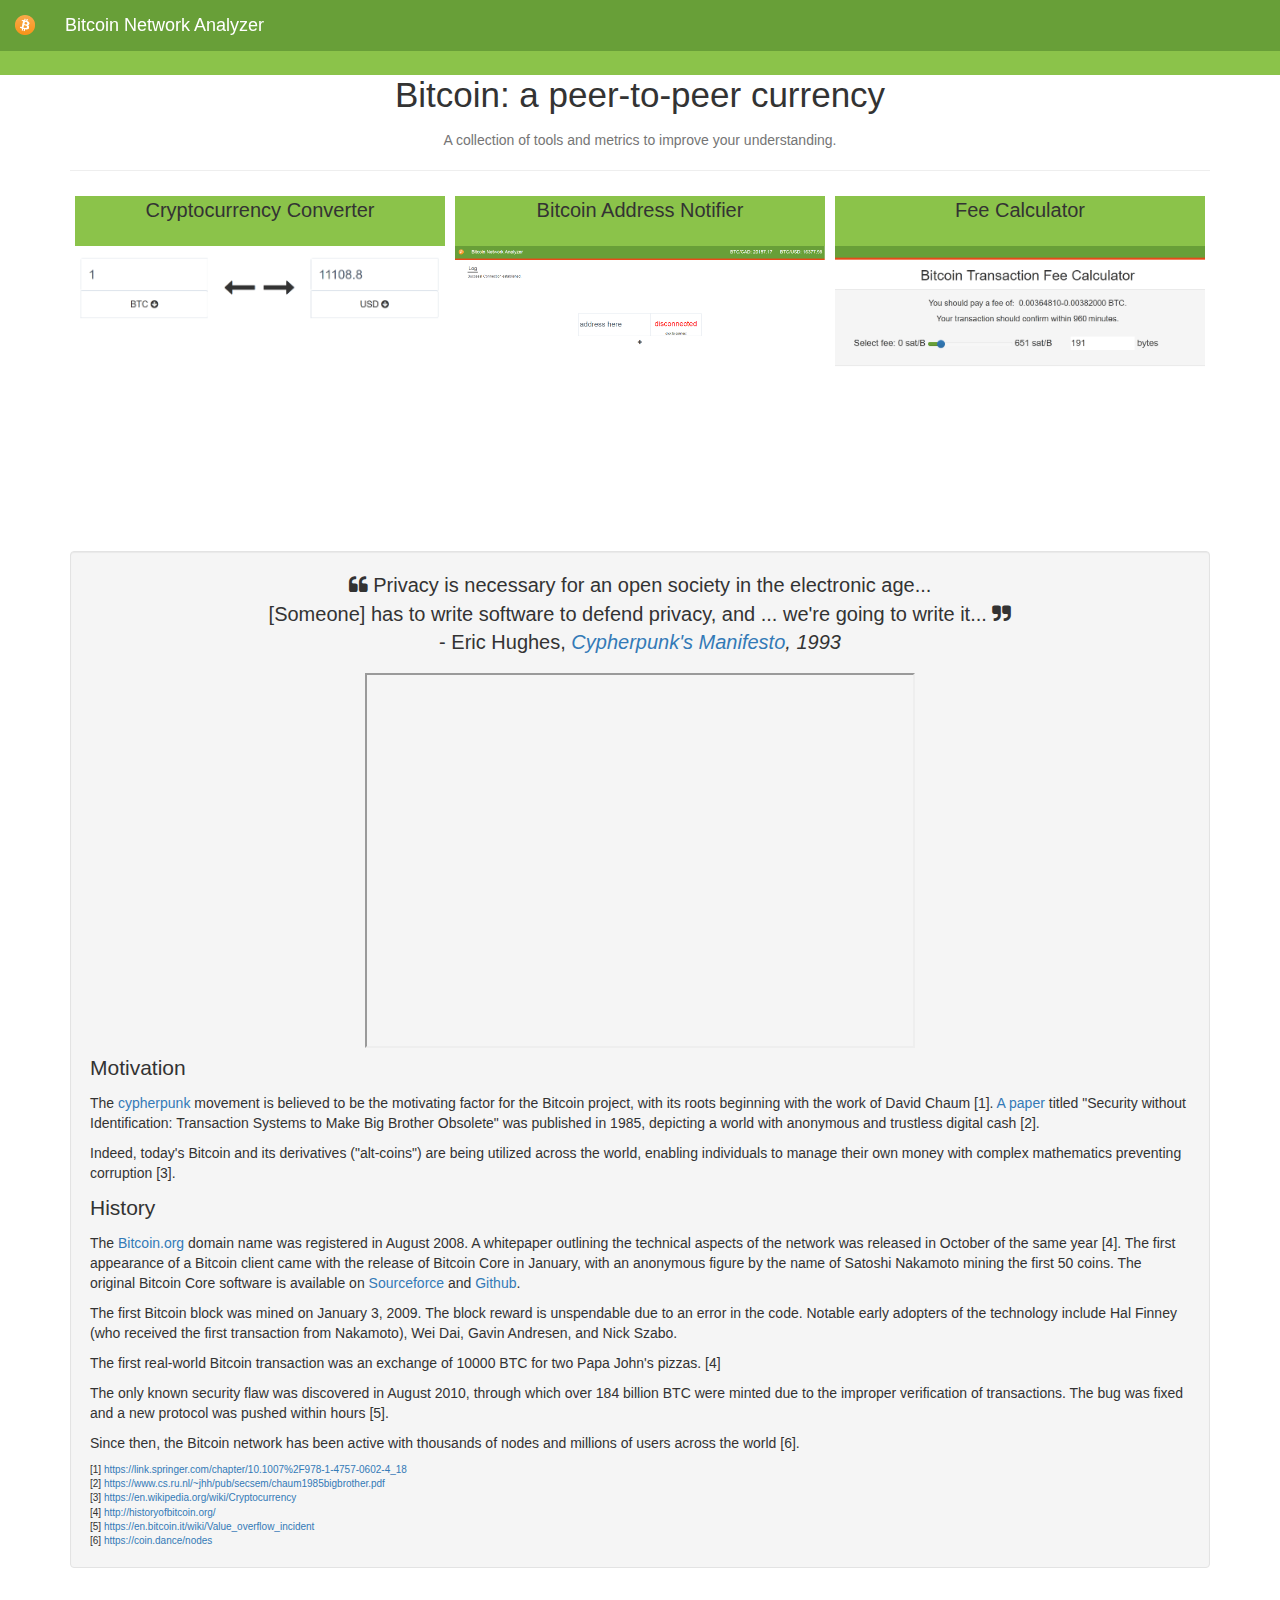
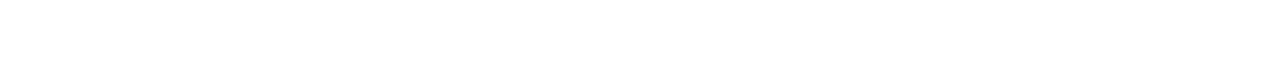
<file: index.html>
<!DOCTYPE html>
<html lang="en-us">

<head>
	<meta charset="utf-8">
	<title>Bitcoin Network Analyzer | Tools & More</title>
	<link rel="stylesheet" type="text/css" href="resources/all.css">
	<link rel="stylesheet" type="text/css" href="resources/main.css">
	<link rel="stylesheet" type="text/css" href="resources/bootstrap.min.css">
	<link rel="stylesheet" type="text/css" href="resources/fontawesome/css/font-awesome.css">
	<script src="scripts/jquery-3.2.1.min.js"></script>
	<script src="scripts/jquery.marquee.js"></script>
	<script src="scripts/navticker.js"></script>
</head>

<nav class="navbar navbar-toggleable-lg navbar-fixed-top">
	<a href="index.html"><img class="navbar-brand logo" src="resources/logo.png">
	<p class="navbar-brand name">Bitcoin Network Analyzer</p></a>
	<p class="navbar-brand hidden-xs navbar-right name" id="tickerUSD" title="You can buy 1 BTC with this many USD."></p>
	<p class="navbar-brand hidden-xs navbar-right name" id="tickerCAD" title="You can buy 1 BTC with this many CAD."></p>
	<p class="navbar-brand hidden-xs hidden-sm hidden-md navbar-right name" id="mktCapCAD" title="This figure represents total value of all Bitcoins in circulation."></p>
</nav>
<div class="marquee">
	<p>Block Height: <span id="bh"></span></p>
	<p>Last Block Time: <span id="lbt"></span></p>
	<p>Last Block Nonce <span id="lbn"></span></p>
	<p>Last Block Difficulty: <span id="lbd"></span></p>
	<p>Pool: <span id="pool"></span></p>
	<p>Transactions Included: <span id="tm"></span></p>
	<p>Total Value (CAD): <span id="tv"></span></p>
	<p>Avg Value per Transaction: <span id="avgval"></span></p>
	<p>Avg Size per Transaction: <span id="avgsize"></span></p>
	<p>Transactions in Mempool: <span id="unc"></span></p>
</div>

<body>
	<div>
		<p class="lg">Bitcoin: a peer-to-peer currency</p>
		<p class="rg" style="color: #757575">A collection of tools and metrics to improve your understanding.</p>
	</div>
	<hr>
	<!--<p class="sm" style="margin-top: 25px">Tools</p>-->
	<div class="r">
		<div class="proj">
		    <div class="pt" title="This tool converts between various crypto- and fiat currencies.">Cryptocurrency Converter</div>
		    <a href="tools/converter.html"><img src="resources/tools/converter.png"></a>
		</div>
		<div class="proj">
		    <div class="pt" title="This tool provides an auditory notification for various events.">Bitcoin Address Notifier</div>
		    <a href="tools/notification.html"><img src="resources/tools/notification.png"></a>
		</div>
		<div class="proj">
		    <div class="pt" title="This tool can be used to predict an ideal transaction fee or analyze a transaction's fees.">Fee Calculator</div>
		    <a href="tools/fee.html"><img src="resources/tools/transactionfee.png"></a>
		</div>
	</div>
	<div class="well about">
		<div class="quote">
			<i class="fa fa-quote-left" aria-hidden="true"></i> 
			Privacy is necessary for an open society in the electronic age... 
			<br>
			[Someone] has to write software to defend privacy, and ... we're going to write it... 
			<i class="fa fa-quote-right" aria-hidden="true"></i>
			<br>
			- Eric Hughes, <i><a href="https://www.activism.net/cypherpunk/manifesto.html">Cypherpunk's Manifesto</a>, 1993</i>
		</div>
		<div style="text-align: center"><iframe src="https://www.youtube.com/embed/Gc2en3nHxA4"></iframe></div>
		<p class="sm">Motivation</p>
		<p>The <a title="A person who protects his/her privacy with the use of encryption.">cypherpunk</a> movement is believed to be the motivating factor for the Bitcoin project, with its roots beginning with the work of David Chaum [1]. <a href="https://www.cs.ru.nl/~jhh/pub/secsem/chaum1985bigbrother.pdf">A paper</a> titled "Security without Identification: Transaction Systems to Make Big Brother Obsolete" was published in 1985, depicting a world with anonymous and trustless digital cash [2].</p>
		<p>Indeed, today's Bitcoin and its derivatives ("alt-coins") are being utilized across the world, enabling individuals to manage their own money with complex mathematics preventing corruption [3].</p>
		<p class="sm">History</p>
		<p>The <a href="https://bitcoin.org/en/">Bitcoin.org</a> domain name was registered in August 2008. A whitepaper outlining the technical aspects of the network was released in October of the same year [4]. The first appearance of a Bitcoin client came with the release of Bitcoin Core in January, with an anonymous figure by the name of Satoshi Nakamoto mining the first 50 coins. The original Bitcoin Core software is available on <a href="https://sourceforge.net/p/bitcoin/code/1/tree//trunk/">Sourceforce</a> and <a href="https://github.com/bitcoin/bitcoin/tree/4405b78d6059e536c36974088a8ed4d9f0f2988">Github</a>.</p>
		<p>The first Bitcoin block was mined on January 3, 2009. The block reward is unspendable due to an error in the code. Notable early adopters of the technology include Hal Finney (who received the first transaction from Nakamoto), Wei Dai, Gavin Andresen, and Nick Szabo.</p>
		<p>The first real-world Bitcoin transaction was an exchange of 10000 BTC for two Papa John's pizzas. [4]</p>
		<p>The only known security flaw was discovered in August 2010, through which over 184 billion BTC were minted due to the improper verification of transactions. The bug was fixed and a new protocol was pushed within hours [5].</p>
		<p>Since then, the Bitcoin network has been active with thousands of nodes and millions of users across the world [6].</p>
		<div class="citations">
			<p>[1] <a href="https://link.springer.com/chapter/10.1007%2F978-1-4757-0602-4_18">https://link.springer.com/chapter/10.1007%2F978-1-4757-0602-4_18</a></p>
			<p>[2] <a href="https://www.cs.ru.nl/~jhh/pub/secsem/chaum1985bigbrother.pdf">https://www.cs.ru.nl/~jhh/pub/secsem/chaum1985bigbrother.pdf</a></p>
			<p>[3] <a href="https://en.wikipedia.org/wiki/Cryptocurrency">https://en.wikipedia.org/wiki/Cryptocurrency</a></p>
			<p>[4] <a href="http://historyofbitcoin.org/">http://historyofbitcoin.org/</a></p>
			<p>[5] <a href="https://en.bitcoin.it/wiki/Value_overflow_incident">https://en.bitcoin.it/wiki/Value_overflow_incident</a></p>
			<p>[6] <a href="https://coin.dance/nodes">https://coin.dance/nodes</a></p>
		</div>
	</div>
</body>
</html>
</file>
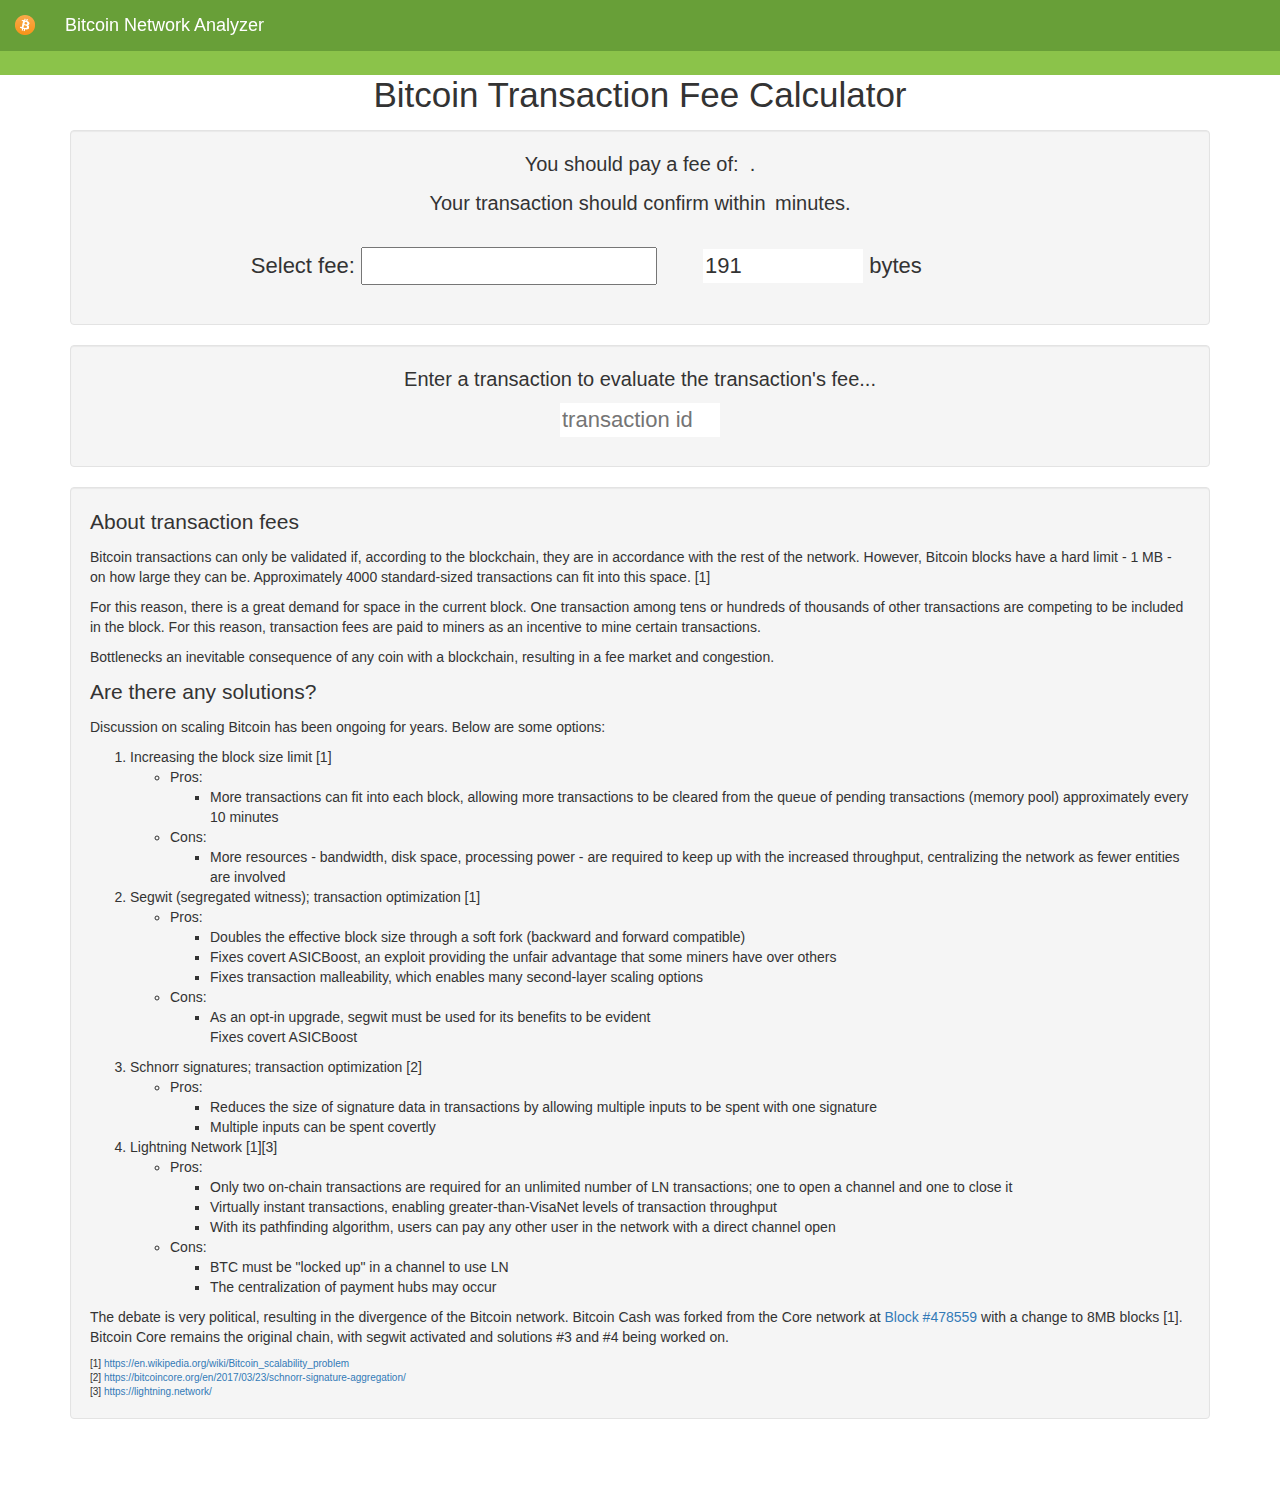
<file: tools/fee.html>
<!DOCTYPE html>
<html lang="en-us">

<head>
	<meta charset="utf-8">
	<title>Bitcoin Network Analyzer | Fee Calculator</title>
	<link rel="stylesheet" type="text/css" href="../resources/all.css">
	<link rel="stylesheet" type="text/css" href="../resources/fee.css">
	<link rel="stylesheet" type="text/css" href="../resources/bootstrap.min.css">
	<link rel="stylesheet" type="text/css" href="../resources/bootstrap-slider.css">
	<link rel="stylesheet" type="text/css" href="../resources/fontawesome/css/font-awesome.css">
	<script src="../scripts/jquery-3.2.1.min.js"></script>
	<script src="../scripts/jquery.marquee.js"></script>
	<script src="../scripts/bootstrap.min.js"></script>
	<script src="../scripts/bootstrap-slider.js"></script>	
	<script src="../scripts/navticker.js"></script>
	<script src="../scripts/fee.js"></script>
</head>

<nav class="navbar navbar-fixed-top">
	<a href="../index.html"><img class="navbar-brand logo" src="../resources/logo.png">
	<p class="navbar-brand name">Bitcoin Network Analyzer</p></a>
	<p class="navbar-brand hidden-xs navbar-right name" id="tickerUSD" title="You can buy 1 BTC with this many USD."></p>
	<p class="navbar-brand hidden-xs navbar-right name" id="tickerCAD" title="You can buy 1 BTC with this many CAD."></p>
	<p class="navbar-brand hidden-xs hidden-sm hidden-md navbar-right name" id="mktCapCAD" title="This figure represents total value of all Bitcoins in circulation."></p>
</nav>
<div class="marquee">
	<p>Block Height: <span id="bh"></span></p>
	<p>Last Block Time: <span id="lbt"></span></p>
	<p>Last Block Nonce <span id="lbn"></span></p>
	<p>Last Block Difficulty: <span id="lbd"></span></p>
	<p>Pool: <span id="pool"></span></p>
	<p>Transactions Included: <span id="tm"></span></p>
	<p>Total Value (CAD): <span id="tv"></span></p>
	<p>Avg Value per Transaction: <span id="avgval"></span></p>
	<p>Avg Size per Transaction: <span id="avgsize"></span></p>
	<p>Transactions in Mempool: <span id="unc"></span></p>
</div>

<body>
	<p class="lg">Bitcoin Transaction Fee Calculator</p>
	<div class="well">
		<div class="info" title="An amount of BTC within the specified range should be paid to have a transaction confirmed within the given length of time.">
			<div>
				<p>You should pay a fee of: &nbsp;</p><span id="fee"></span><p>.</p>
			</div>
			<div>
				<p>Your transaction should confirm within&nbsp;</p><span id="mins"></span>
				<p>minutes.</p>
			</div>
		</div>
		<div class="settings">
			<div>
				Select fee: <span id="min"></span> <input id="ex1" data-slider-id="ex1Slider" type="text" class="feeslider" value="" data-slider-step="10"/> <span id="max"></span>
			</div>
			<div>
				<div>
					<input class="in" value="191" placeholder="transaction size" type="text" id="size">
					<p class="in">bytes</p>
				</div>
			</div>
		</div>
	</div>
	<div class="well">
		<div class="info">
			<div>
				<p>Enter a transaction to evaluate the transaction's fee...</p>
			</div>
		</div>
		<div class="settings">
			<input class="in" placeholder="transaction id" type="text" id="txid">
		</div>
		<div>
			<p class="result" title="An analysis of the fee paid for this transaction."></p>
		</div>
	</div>
	<div class="well about">
		<p class="sm">About transaction fees</p>
		<p>Bitcoin transactions can only be validated if, according to the blockchain, they are in accordance with the rest of the network. However, Bitcoin blocks have a hard limit - 1 MB - on how large they can be. Approximately 4000 standard-sized transactions can fit into this space. [1]</p>
		<p>For this reason, there is a great demand for space in the current block. One transaction among tens or hundreds of thousands of other transactions are competing to be included in the block. For this reason, transaction fees are paid to miners as an incentive to mine certain transactions.</p>
		<p>Bottlenecks an inevitable consequence of any coin with a blockchain, resulting in a fee market and congestion.</p>
		<p class="sm">Are there any solutions?</p>
		<p>Discussion on scaling Bitcoin has been ongoing for years. Below are some options:</p>
		<ol>
			<li>Increasing the block size limit [1]</li>
			<ul>
				<li>Pros:</li>
				<ul>
					<li>More transactions can fit into each block, allowing more transactions to be cleared from the queue of pending transactions (memory pool) approximately every 10 minutes</li>
				</ul>
				<li>Cons:</li>
				<ul>
					<li>More resources - bandwidth, disk space, processing power - are required to keep up with the increased throughput, centralizing the network as fewer entities are involved</li>
				</ul>
			</ul>
			<li>Segwit (segregated witness); transaction optimization [1]</li>
			<ul>
				<li>Pros:</li>
				<ul>
					<li>Doubles the effective block size through a soft fork (backward and forward compatible)</li>
					<li>Fixes covert ASICBoost, an exploit providing the unfair advantage that some miners have over others</li>
					<li>Fixes transaction malleability, which enables many second-layer scaling options</li>
				</ul>
				<li>Cons:</li>
				<ul>
					<li>As an opt-in upgrade, segwit must be used for its benefits to be evident</li>
					<p>Fixes covert ASICBoost</p>
				</ul>
			</ul>
			<li>Schnorr signatures; transaction optimization [2]</li>
			<ul>
				<li>Pros:</li>
				<ul>
					<li>Reduces the size of signature data in transactions by allowing multiple inputs to be spent with one signature</li>
					<li>Multiple inputs can be spent covertly</li>
				</ul>
			</ul>
			<li>Lightning Network [1][3]</li>
			<ul>
				<li>Pros:</li>
				<ul>
					<li>Only two on-chain transactions are required for an unlimited number of LN transactions; one to open a channel and one to close it</li>
					<li>Virtually instant transactions, enabling greater-than-VisaNet levels of transaction throughput</li>
					<li>With its pathfinding algorithm, users can pay any other user in the network with a direct channel open</li>
				</ul>
				<li>Cons:</li>
				<ul>
					<li>BTC must be "locked up" in a channel to use LN</li>
					<li>The centralization of payment hubs may occur</li>
				</ul>
			</ul>
		</ol>
		<p>The debate is very political, resulting in the divergence of the Bitcoin network. Bitcoin Cash was forked from the Core network at <a href="https://blockchain.info/block/00000000000000000019f112ec0a9982926f1258cdcc558dd7c3b7e5dc7fa148">Block #478559</a> with a change to 8MB blocks [1]. Bitcoin Core remains the original chain, with segwit activated and solutions #3 and #4 being worked on.</p>
	<div class="citations">
		<p>[1] <a href="https://en.wikipedia.org/wiki/Bitcoin_scalability_problem">https://en.wikipedia.org/wiki/Bitcoin_scalability_problem</a></p>
		<p>[2] <a href="https://bitcoincore.org/en/2017/03/23/schnorr-signature-aggregation/">https://bitcoincore.org/en/2017/03/23/schnorr-signature-aggregation/</a></p>
		<p>[3] <a href="https://lightning.network/">https://lightning.network/</a></p>
	</div>
	</div>
</body>
</html>
</file>
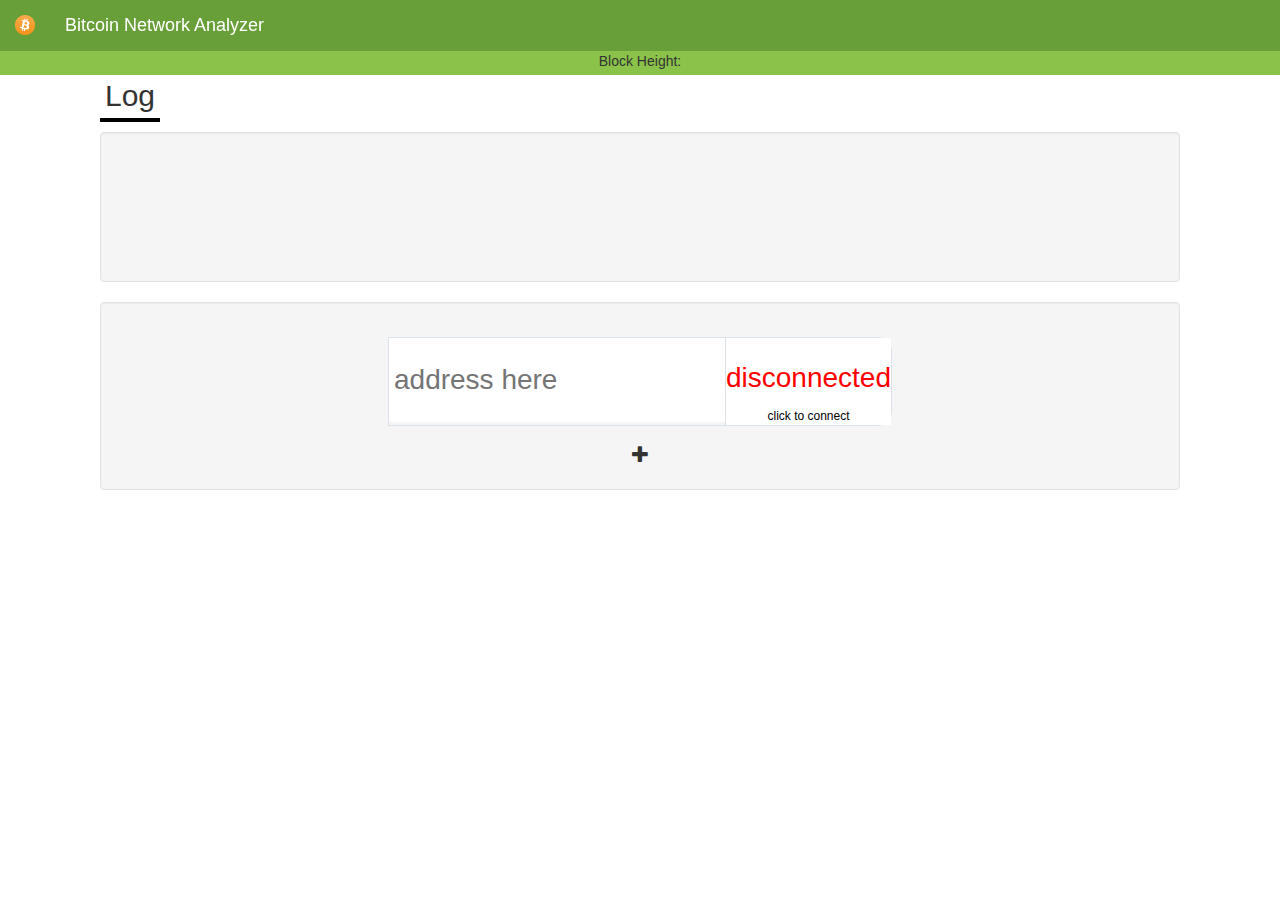
<file: tools/notification.html>
<!DOCTYPE html>
<html lang="en-us">
<head>
    <meta charset="utf-8">
	<title>Bitcoin Network Analyzer | Notifications</title>
	<link rel="stylesheet" type="text/css" href="../resources/all.css">
	<link rel="stylesheet" type="text/css" href="../resources/notification.css">
	<script src="https://code.jquery.com/jquery-3.2.1.min.js" integrity="sha256-hwg4gsxgFZhOsEEamdOYGBf13FyQuiTwlAQgxVSNgt4=" crossorigin="anonymous"></script>
	<link href="https://maxcdn.bootstrapcdn.com/bootstrap/3.3.7/css/bootstrap.min.css" rel="stylesheet" integrity="sha384-BVYiiSIFeK1dGmJRAkycuHAHRg32OmUcww7on3RYdg4Va+PmSTsz/K68vbdEjh4u" crossorigin="anonymous">
	<link href="https://maxcdn.bootstrapcdn.com/font-awesome/4.7.0/css/font-awesome.min.css" rel="stylesheet" integrity="sha384-wvfXpqpZZVQGK6TAh5PVlGOfQNHSoD2xbE+QkPxCAFlNEevoEH3Sl0sibVcOQVnN" crossorigin="anonymous">
	<script src="../scripts/jquery.marquee.js"></script>
	<script src="../scripts/navticker.js"></script>
	<script src="../scripts/notification.js"></script>
</head>

<nav class="navbar navbar-toggleable-sm navbar-fixed-top">
	<a href="../index.html"><img class="navbar-brand logo" src="../resources/logo.png">
	<p class="navbar-brand name">Bitcoin Network Analyzer</p></a>
	<p class="navbar-brand hidden-xs navbar-right name" id="tickerUSD" title="You can buy 1 BTC with this many USD."></p>
	<p class="navbar-brand hidden-xs navbar-right name" id="tickerCAD" title="You can buy 1 BTC with this many CAD."></p>
	<p class="navbar-brand hidden-xs hidden-sm hidden-md navbar-right name" id="mktCapCAD" title="This figure represents total value of all Bitcoins in circulation."></p>
</nav>
<div class="marquee">
	<p>Block Height: <span id="bh"></span></p>
	<p>Last Block Time: <span id="lbt"></span></p>
	<p>Last Block Nonce <span id="lbn"></span></p>
	<p>Last Block Difficulty: <span id="lbd"></span></p>
	<p>Pool: <span id="pool"></span></p>
	<p>Transactions Included: <span id="tm"></span></p>
	<p>Total Value (CAD): <span id="tv"></span></p>
	<p>Avg Value per Transaction: <span id="avgval"></span></p>
	<p>Avg Size per Transaction: <span id="avgsize"></span></p>
	<p>Transactions in Mempool: <span id="unc"></span></p>
</div>

<body>
	<p style="font-size: 3rem; border-bottom: 4px solid black; width: 6rem;" title="Logged information will appear below.">Log</p>
	<div class="log well">
	</div>
	<div class="well">
		<div id="boxes">
		    <div class="input" id="1">
		        <input class="address" id="address" placeholder="address here" type="text" title="A valid Bitcoin address should go here.">
		        <div class="status" id="button">
		        	<p id="status">disconnected</p>
		        	<p class="click">click to connect</p>
		        </div>
		    </div>
		</div>
	    <div class="addmore">
	    	<i class="fa fa-plus" aria-hidden="true"></i>
	    </div>
	</div>
</body>
</html>
</file>
<file: resources/all.css>
body {
  padding: 5em;
  font-family: Arial;
  text-align: center;
}

nav {
  min-width: 308px;
  font-weight: 300;
  color: white;
  background-color: #689F38;
  box-shadow: 0 5px 0 #8BC34A;
  padding-right: 10px;
}

a {
  color: white;
  text-decoration: none;
  background-color: transparent;
}

a:hover {
  text-decoration: none;
}

.logo {
  padding: 0 2px;
  height: 100%;
  width: auto;
}

.name {
  color: white;
  padding: 0;
  margin: 0 auto;
}

.lg {
  font-size: 2.5em;
}

.sm {
  font-size: 1.5em;
}

.marquee {
  z-index: 10000;
  position: absolute;
  visibility: hidden;
  overflow: hidden;
  background-color: #8BC34A;
  height: 24px;
  width: 100%;
  vertical-align: middle;
  left: 0;
  top: 51px;
  padding: 0;
  opacity: 0;
}

.js-marquee > p {
  margin-right: 50px;
  display: inline-block;
  color: #607D8B;
}

.js-marquee > p > span {
  color: #DCEDC8;
}

nav:hover + .marquee {
  transition: opacity 0.2s linear;
  visibility: visible;
  opacity: 1;
}

.marquee:hover {
  visibility: visible;
  opacity: 1;
}

.about {
  text-align: left !important;
}

.about > p > span {
  margin: 0px;
}

citations {
  width: 100px;
  border-top: 50px solid black;
}

.citations > p {
  margin: 0;
  font-size: 10px;
}
</file>
<file: resources/main.css>
iframe {
  width: 50%;
  height: 375px;
}

body {
  min-width: 735px;
}

.r {
  height: 360px;
  margin: auto;
  vertical-align: center;
  text-align: center;
  display: table;
  width: 100%;
}

.proj {
  padding: 5px;
  display: table-cell;
  vertical-align: top;
  width: 20%;
  transition: .2s ease;
}

.proj:hover {
  height: 25%;
  width: 25%;
}

.pt {
  background-color: #8BC34A;
  height: 50px;
  font-size: 2rem;
}

img {
  border: 1px solid black;
  max-width: 100%;
  max-height: 100%;
}

.quote {
  margin-bottom: 16px;
  text-align: center;
  font-size: 2rem;
}
</file>
<file: resources/fee.css>
body {
    min-width: 934px;
}
.settings {
    font-size: 2.2rem;
    text-align: center;
    width: 100%;
}
.settings > div {
    padding: 20px;
    display: inline-block;
}

.settings > input {
    margin: 0 auto;
    display: block;
}

.info {
    display: inline;
}
.info > div > * {
    font-size: 2rem;
    display: inline-block;
}

#ex1Slider .slider-selection {
	background: #689F38;
}

.in {
    display: inline-block;
    border: none;
    text-align: left;
    width: 160px;
    margin: 0;
    display: inline-block;
}

.input {
    color: grey;
}
</file>
<file: resources/notification.css>
body {
    min-width: 768px;
    padding: 75px 100px !important;
}

.input {
    border: 1px solid #DAE1E9;
    border-radius: 0 14px 14px 0;
    margin: 15px auto;
    font-size: 2.8rem;
    display: table;
    vertical-align: middle;
}

.address {
    display: table-cell;
    vertical-align: middle;
    width: 12em;
    padding: 5px;
    height: 3em;
    border: none;
}

.status {
    margin: 0 !important;
    color: red;
    background-color: white;
    border-left: 1px solid #DAE1E9;
    display: table-cell;
}

.click {
    margin: 0 !important;
    padding: 0;
    color: black;
    font-size: 1.2rem;
}

.addmore {
    font-size: 2rem;
    margin: 10px auto 0px auto;
}

.log {
    height: 150px;
    overflow: auto;
    margin-bottom: 30px;
    text-align: left;
}

.log p {
    margin: 0;
}
</file>
